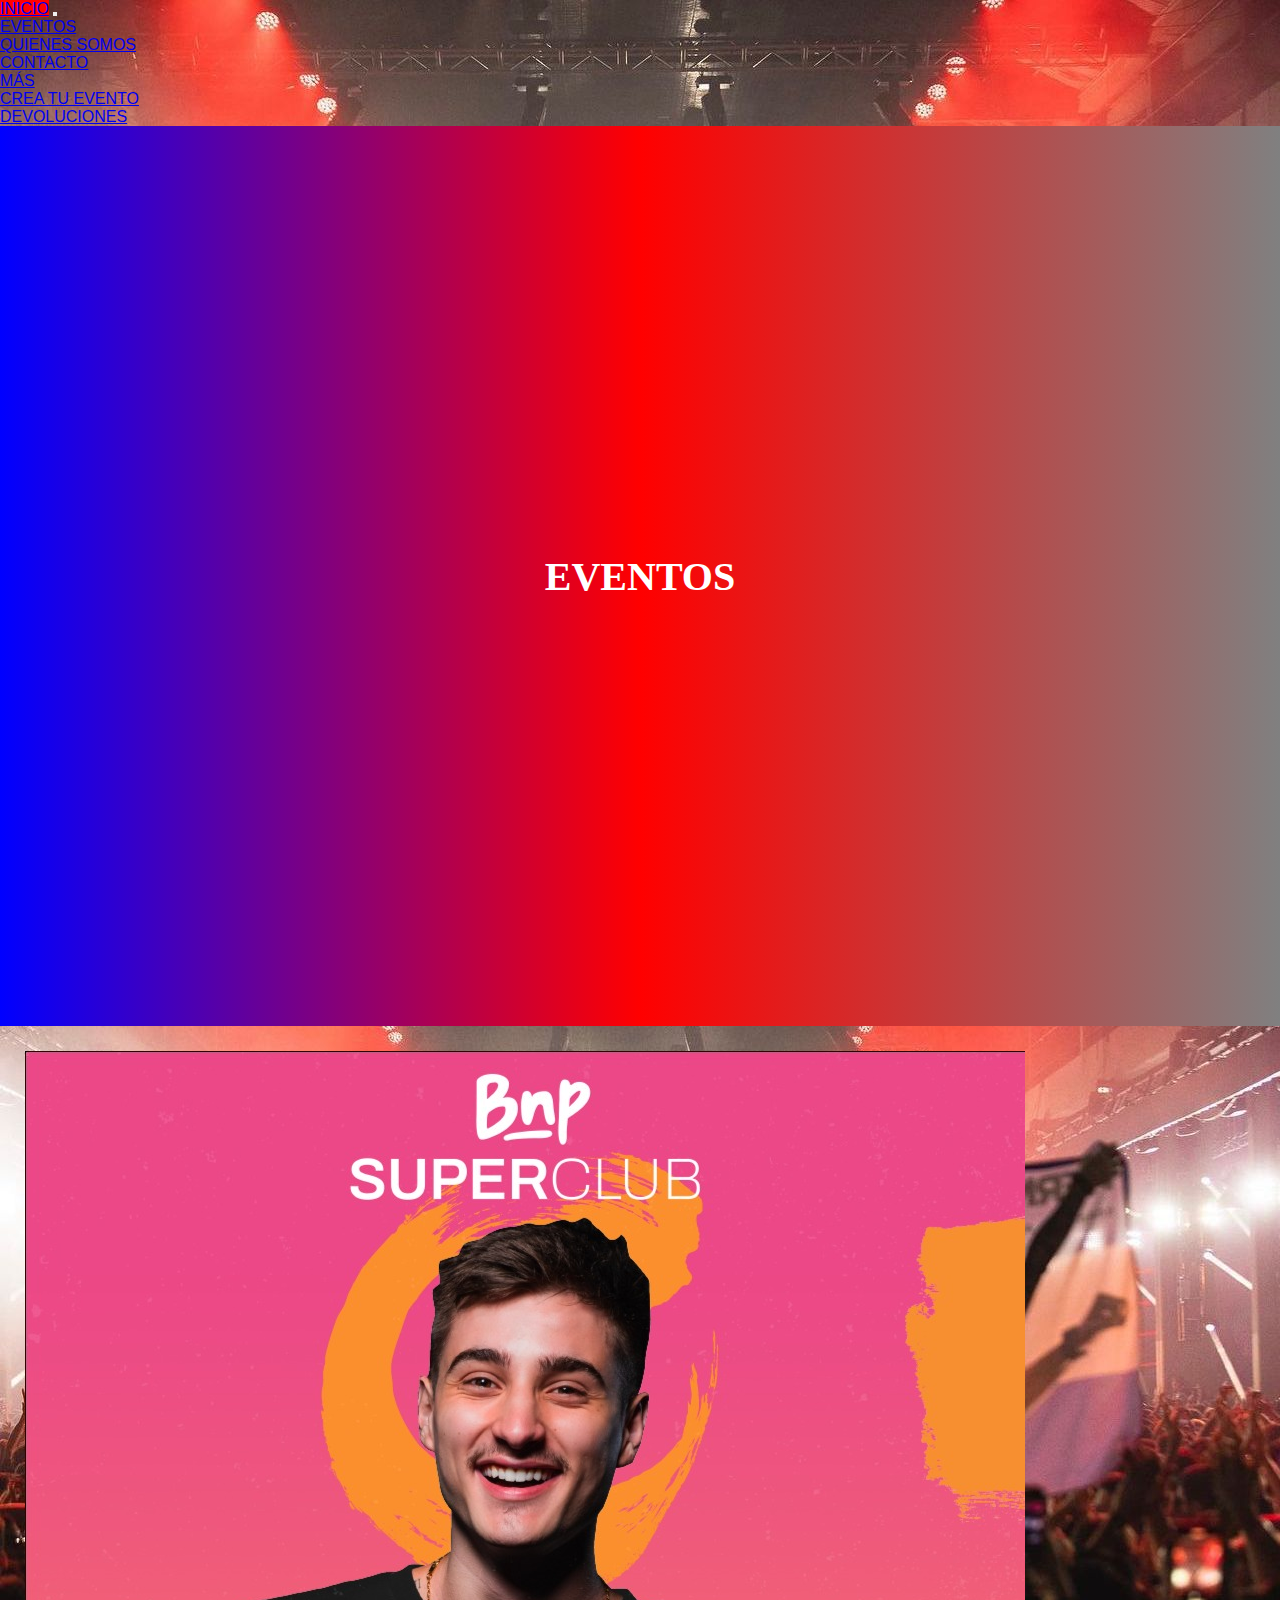
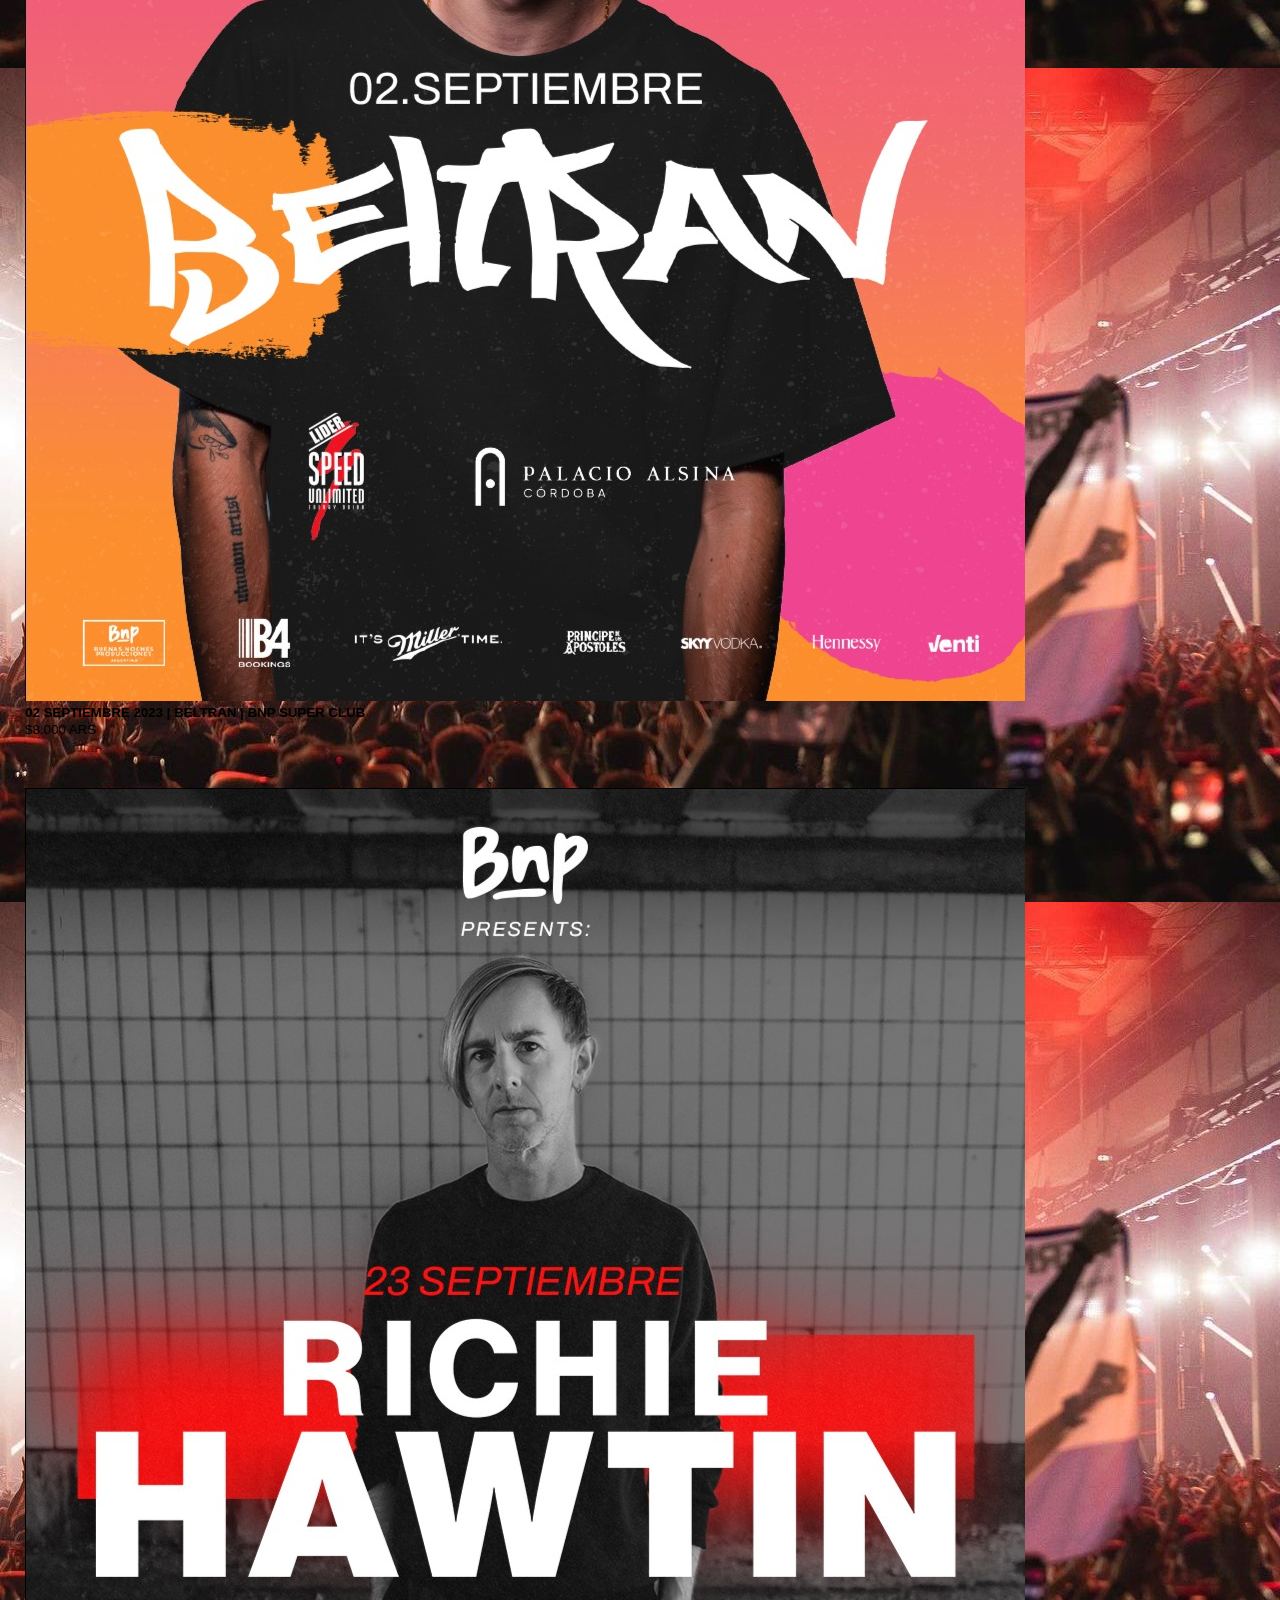
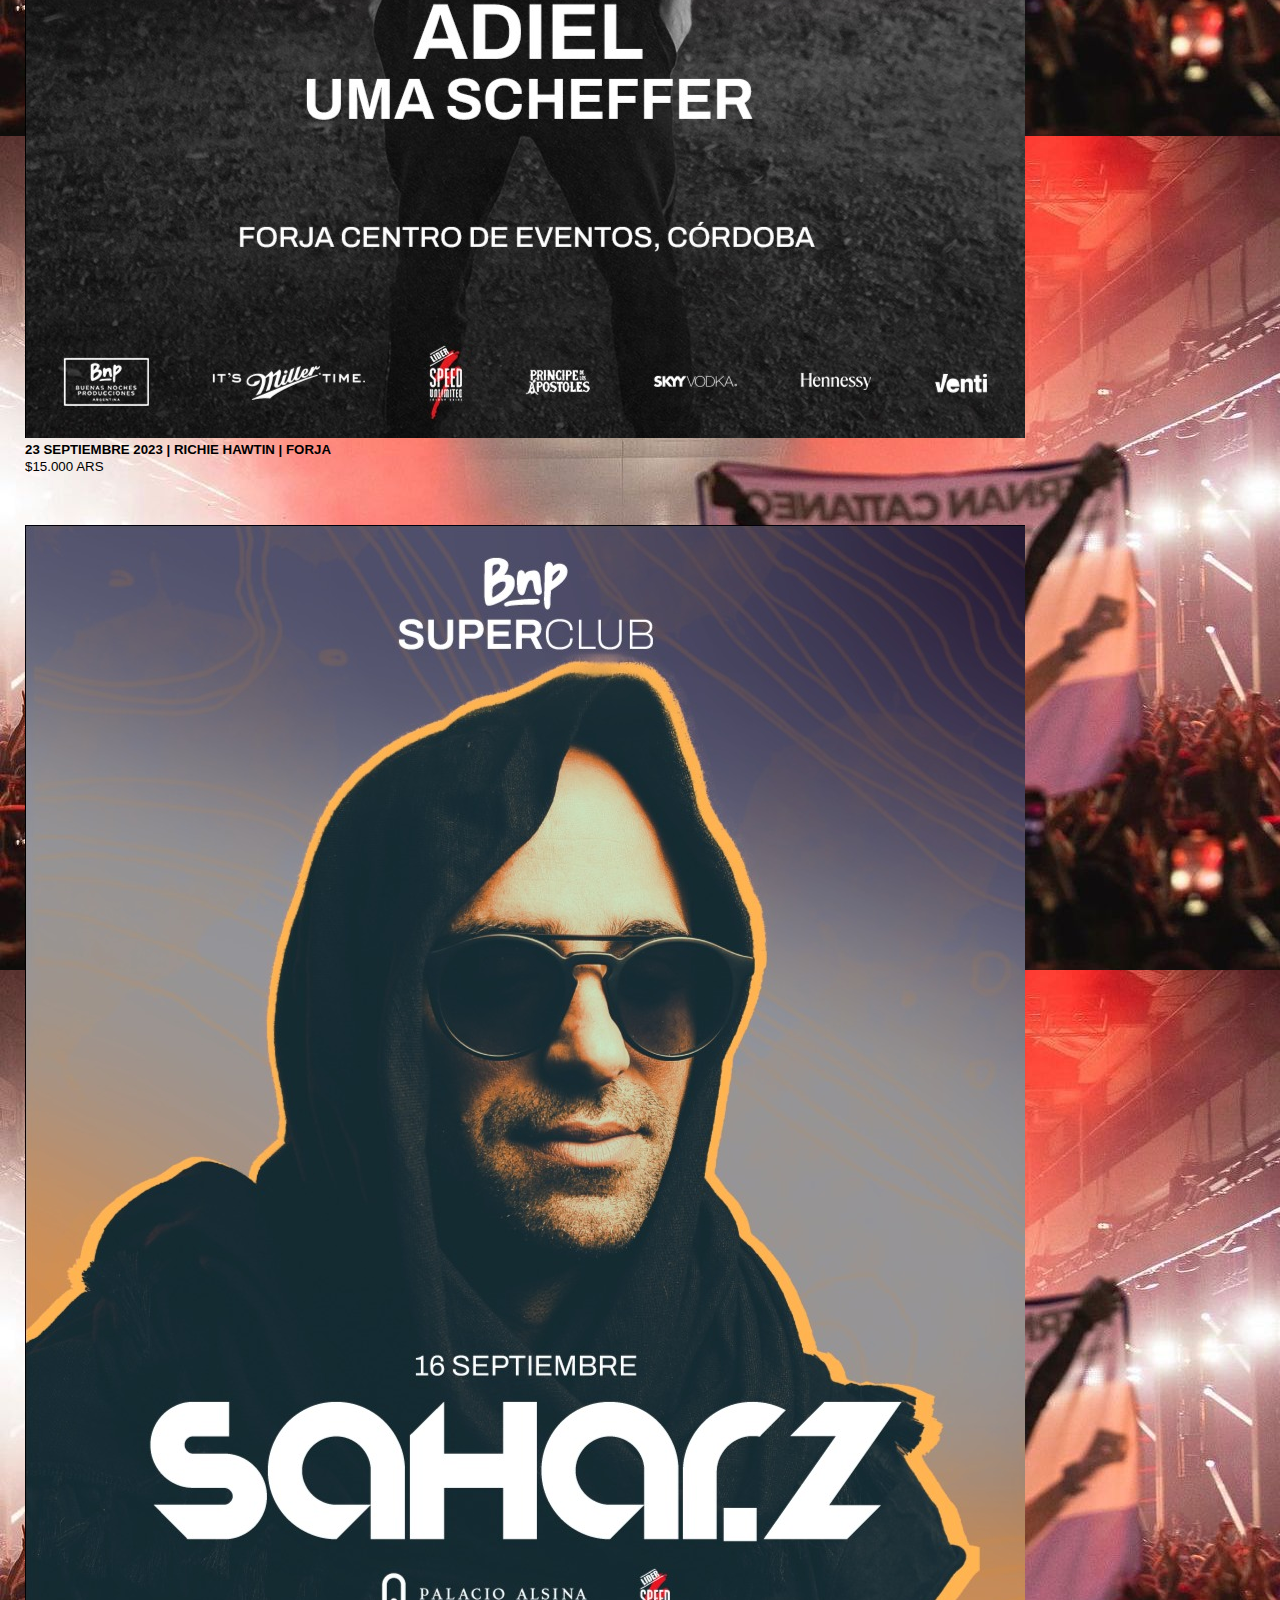
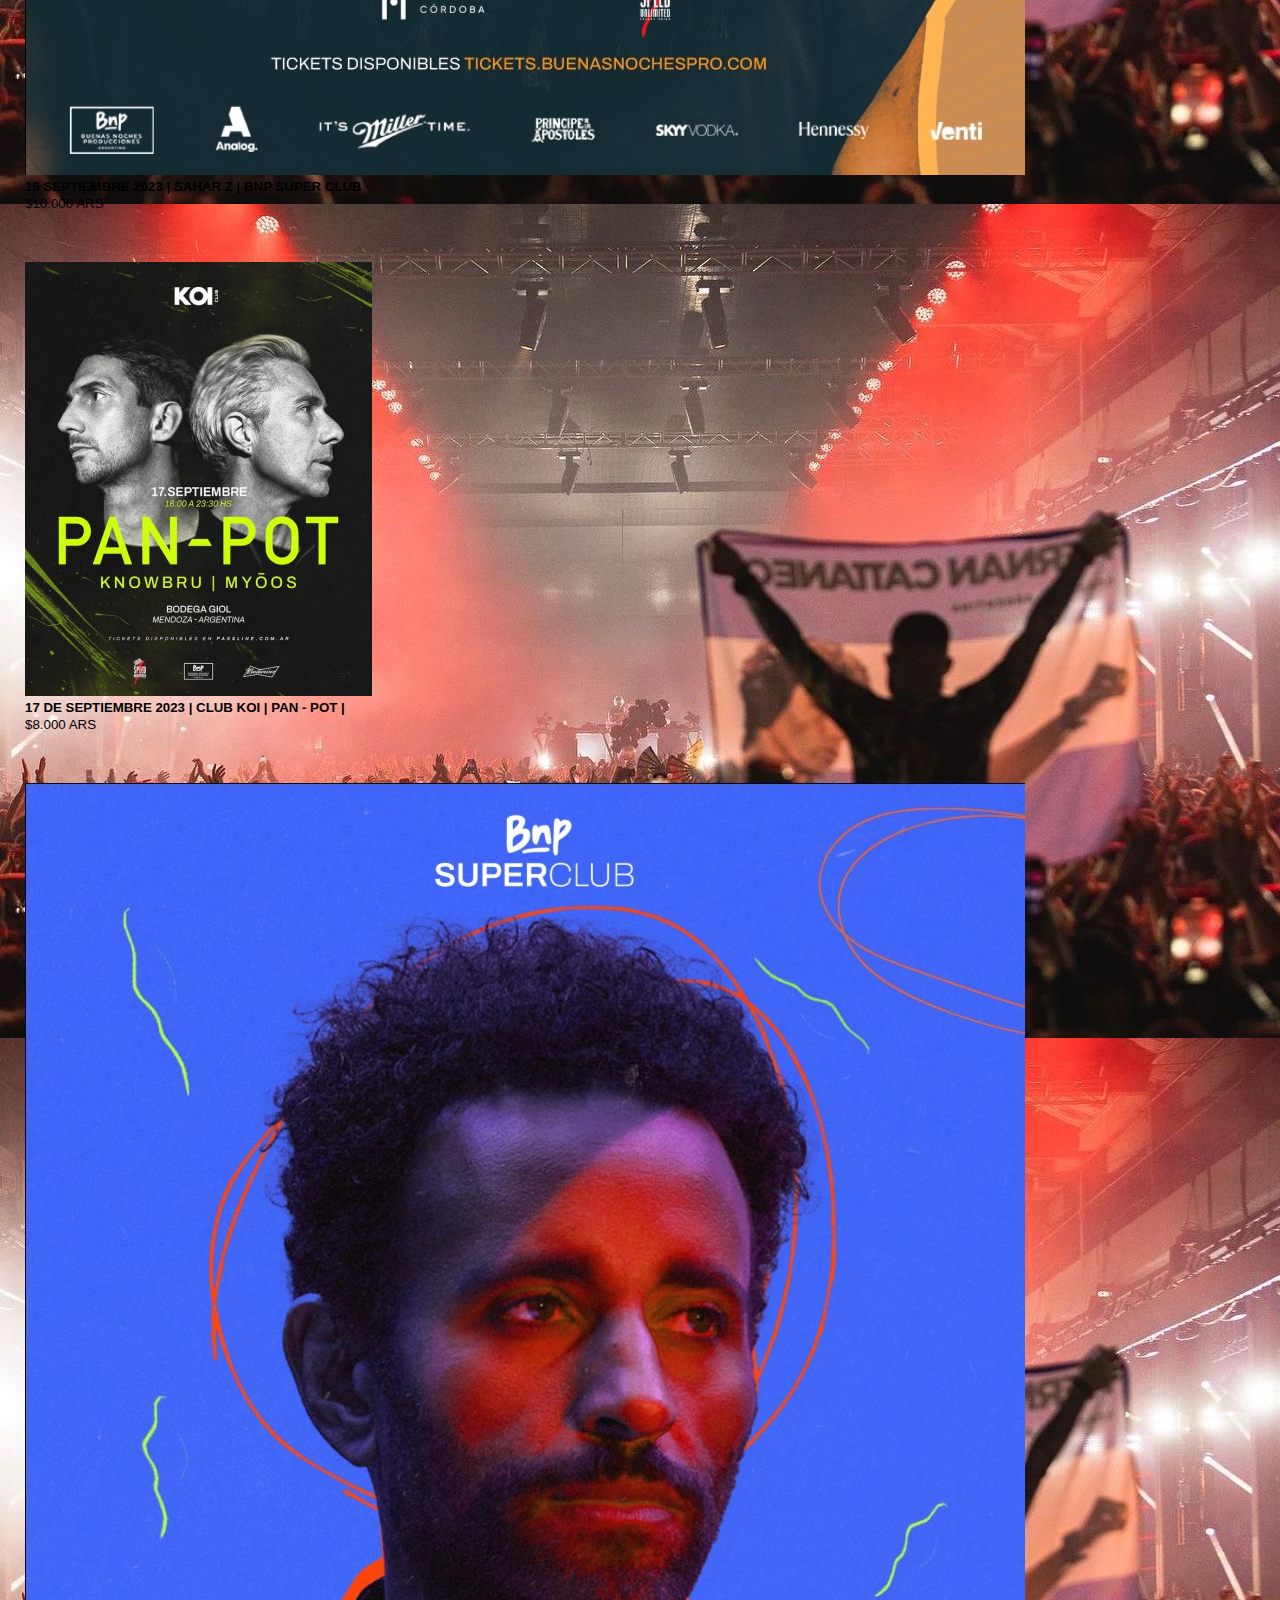
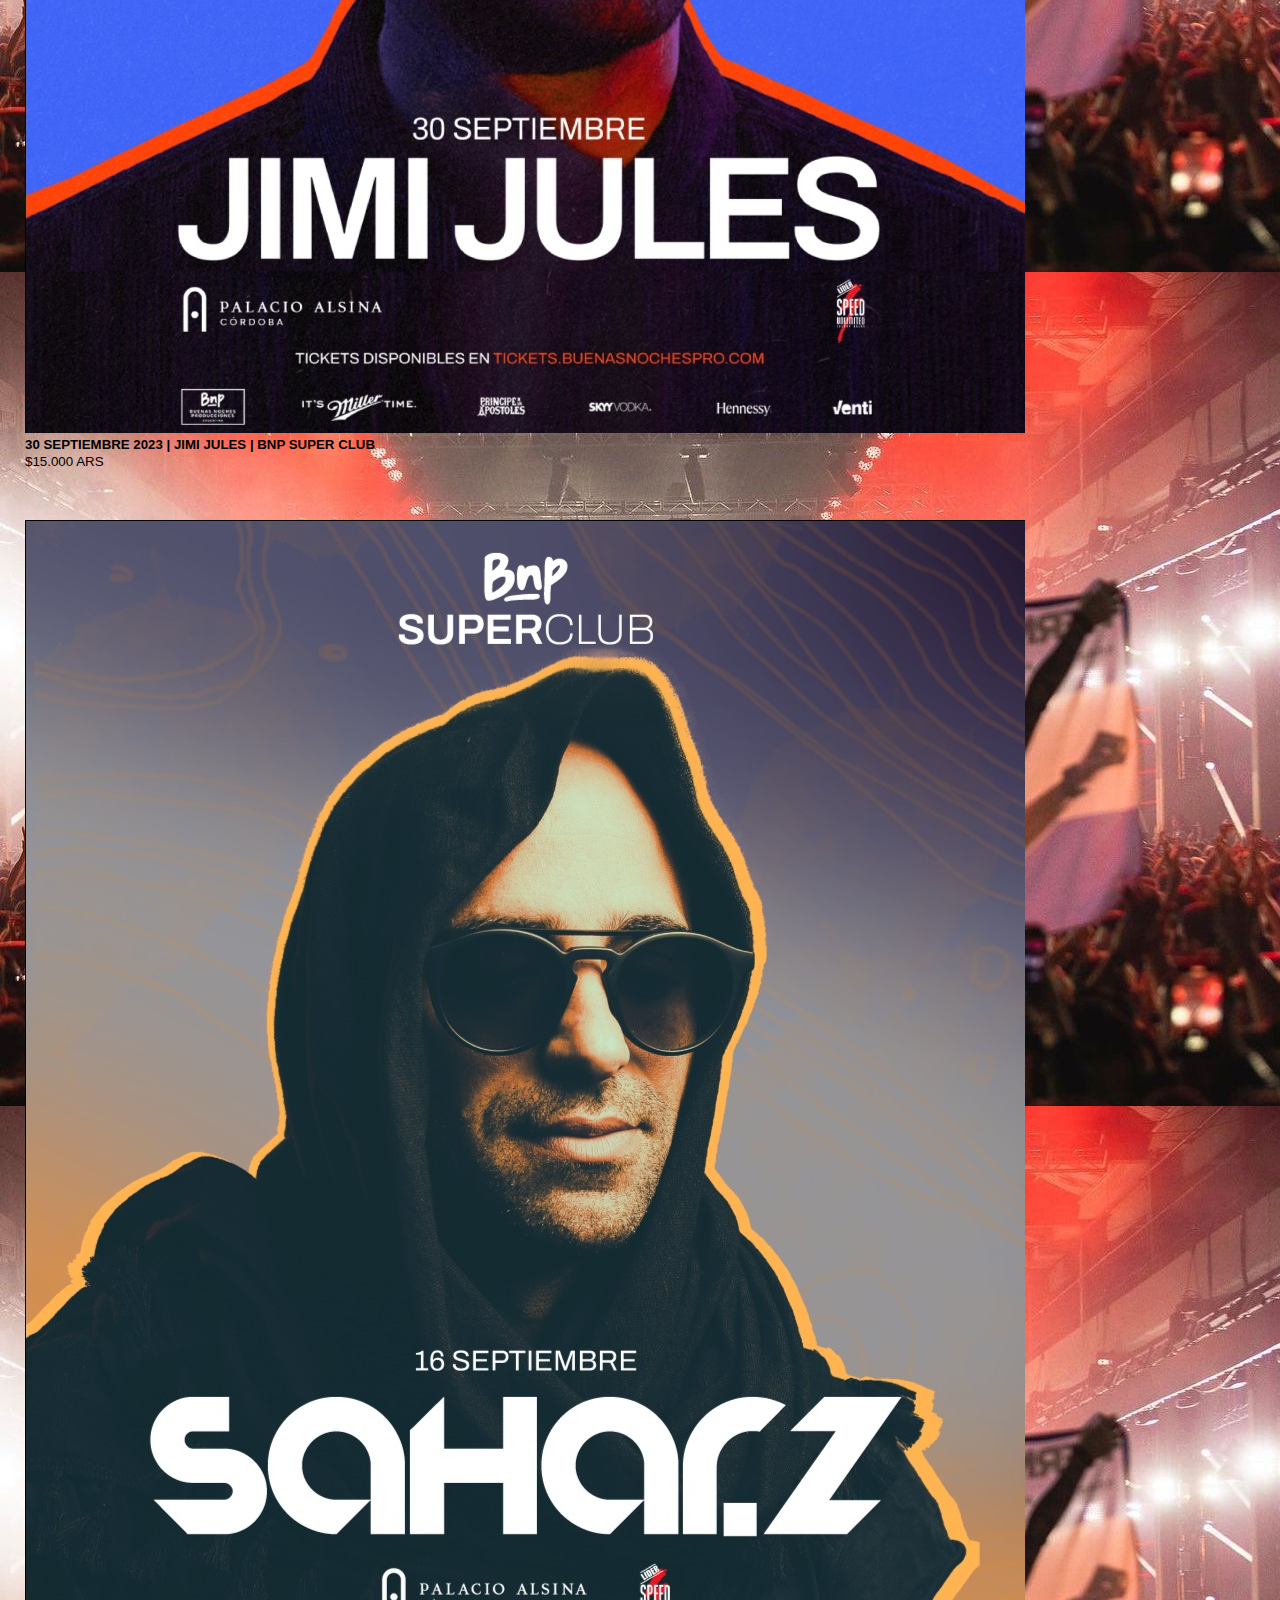
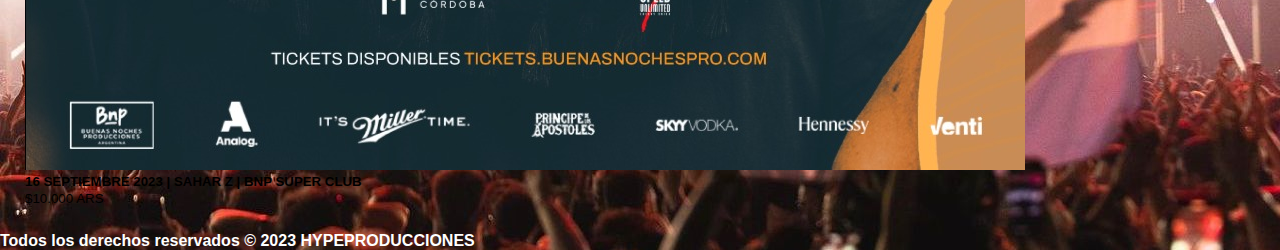
<file: pages/eventos.html>
<!DOCTYPE html>
<html lang="en">
<head>
    <meta charset="UTF-8">
    <meta name="viewport" content="width=device-width, initial-scale=1.0">
    <title>HYPE PRODUCCIONES - EVENTOS </title>
    <link href="https://cdn.jsdelivr.net/npm/bootstrap@5.1.3/dist/css/bootstrap.min.css" rel="stylesheet" integrity="sha384-1BmE4kWBq78iYhFldvKuhfTAU6auU8tT94WrHftjDbrCEXSU1oBoqyl2QvZ6jIW3" crossorigin="anonymous">
    <link rel="stylesheet" href="../style.css">
    <link rel="shortcut icon" href="../img/4f86e5b3-e4bf-44a2-9d91-9f0c693a9c8d.jpg" type="image/x-icon">
    <meta name="description" content="Ofrecemos eventos seguros y de calidad.">
    <meta name="keywords" content="Fiesta, electronica, musica, produccion, audiovisual">
    <link rel="stylesheet" href="https://cdnjs.cloudflare.com/ajax/libs/animate.css/4.1.1/animate.min.css"/>
   

</head>
<body class="entradas">
  <header>
    
    <div class="redes"><nav class="navbar navbar-expand-lg navbar-light bg-light">
      <div class="container-fluid">
        <a class="navbar-brand" href="../index.html">INICIO</a>
        <button class="navbar-toggler" type="button" data-bs-toggle="collapse" data-bs-target="#navbarNavDropdown" aria-controls="navbarNavDropdown" aria-expanded="false" aria-label="Toggle navigation">
          <span class="navbar-toggler-icon"></span>
        </button>
        <div class="collapse navbar-collapse" id="navbarNavDropdown">
          <ul class="navbar-nav">
            <li class="nav-item">
              <a class="nav-link active" aria-current="page" href="../pages/eventos.html">EVENTOS</a>
            </li>
            <li class="nav-item">
              <a class="nav-link" href="../pages/quienes-somos.html">QUIENES SOMOS</a>
            </li>
            <li class="nav-item">
              <a class="nav-link" href="../pages/contacto.html">CONTACTO</a>
            </li>
            <li class="nav-item dropdown">
              <a class="nav-link dropdown-toggle" href="#" id="navbarDropdownMenuLink" role="button" data-bs-toggle="dropdown" aria-expanded="false">
                MÁS
              </a>
              <ul class="dropdown-menu" aria-labelledby="navbarDropdownMenuLink">
                <li><a class="dropdown-item" href="../pages/mas.html">CREA TU EVENTO</a></li>
                <li><a class="dropdown-item" href="#">DEVOLUCIONES</a></li>
              </ul>
            </li>
          </ul>
        </div>
      </div>
      </header>
      <main>

        <h2 class="titulo1 animate__animated animate__swing">EVENTOS</h2>
          <div class="row row-cols-1 row-cols-md-3 g-4">
              <div class="col">
                <div class="card h-100">
                  <img src="../img/ostil.jpg" class="card-img-top" alt="...">
                  <div class="card-body">
                    <h5 class="card-title">02 SEPTIEMBRE 2023 | BELTRAN | BNP SUPER CLUB</h5>
                    <p class="card-text"></p>
                  </div>
                  <div class="card-footer">
                    <small class="text-body-secondary">$8.000 ARS</small>
                  </div>
                </div>
              </div>
              <div class="col">
                <div class="card h-100">
                  <img src="../img/7002f128-6896-416e-a77e-05c85dce266d.jpg" class="card-img-top" alt="...">
                  <div class="card-body">
                    <h5 class="card-title">23 SEPTIEMBRE 2023 | RICHIE HAWTIN | FORJA</h5>
                    <p class="card-text"></p>
                  </div>
                  <div class="card-footer">
                    <small class="text-body-secondary">$15.000 ARS</small>
                  </div>
                </div>
              </div>
              <div class="col">
                <div class="card h-100">
                  <img src="../img/SAHARZ.jpg" class="card-img-top" alt="...">
                  <div class="card-body">
                    <h5 class="card-title">16 SEPTIEMBRE 2023 | SAHAR Z | BNP SUPER CLUB</h5>
                    <p class="card-text"></p>
                  </div>
                  <div class="card-footer">
                    <small class="text-body-secondary">$10.000 ARS</small>
                  </div>
                </div>
              </div>
            </div>
         
            <div class="row row-cols-1 row-cols-md-3 g-4">
              <div class="col">
                <div class="card h-100">
                  <img src="../img/PAN POT.jpg" class="card-img-top" alt="...">
                  <div class="card-body">
                    <h5 class="card-title">17 DE SEPTIEMBRE 2023 | CLUB KOI | PAN - POT |</h5>
                    <p class="card-text"></p>
                  </div>
                  <div class="card-footer">
                    <small class="text-body-secondary">$8.000 ARS</small>
                  </div>
                </div>
              </div>
              <div class="col">
                <div class="card h-100">
                  <img src="../img/JIMIE JULES.jpg" class="card-img-top" alt="...">
                  <div class="card-body">
                    <h5 class="card-title">30 SEPTIEMBRE 2023 | JIMI JULES | BNP SUPER CLUB</h5>
                    <p class="card-text"></p>
                  </div>
                  <div class="card-footer">
                    <small class="text-body-secondary">$15.000 ARS</small>
                  </div>
                </div>
              </div>
              <div class="col">
                <div class="card h-100">
                  <img src="../img/SAHARZ.jpg" class="card-img-top" alt="...">
                  <div class="card-body">
                    <h5 class="card-title">16 SEPTIEMBRE 2023 | SAHAR Z | BNP SUPER CLUB</h5>
                    <p class="card-text"></p>
                  </div>
                  <div class="card-footer">
                    <small class="text-body-secondary">$10.000 ARS</small>
                  </div>
                </div>
              </div>
            </div>
    
    
    
</main>

<footer>

  <h4>Todos los derechos reservados &copy; 2023 HYPEPRODUCCIONES</h4>
</footer>

      <script src="https://cdn.jsdelivr.net/npm/bootstrap@5.1.3/dist/js/bootstrap.bundle.min.js" integrity="sha384-ka7Sk0Gln4gmtz2MlQnikT1wXgYsOg+OMhuP+IlRH9sENBO0LRn5q+8nbTov4+1p" crossorigin="anonymous"></script>
      
    </body>
      </html>
</file>
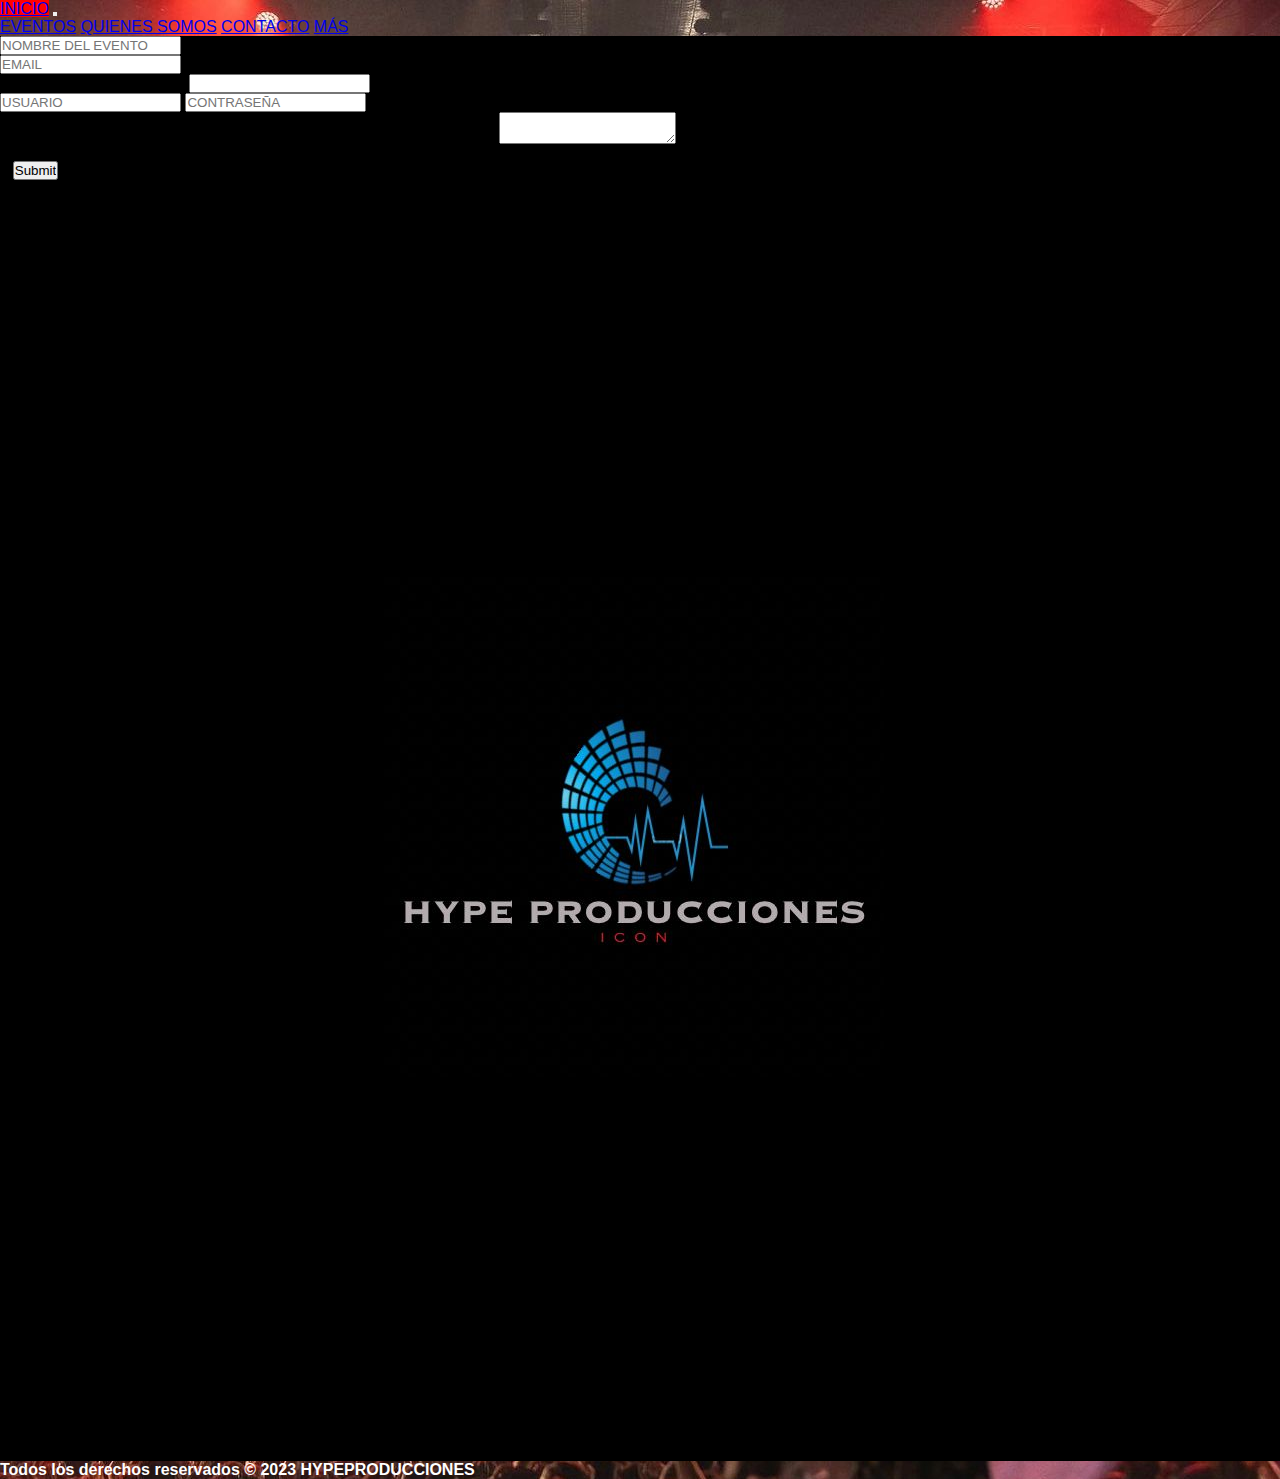
<file: pages/mas.html>
<!DOCTYPE html>
<html lang="en">
<head>
    <meta charset="UTF-8">
    <meta name="viewport" content="width=device-width, initial-scale=1.0">
    <title>HYPE PRODUCCIONES - MAS </title>
    <link href="https://cdn.jsdelivr.net/npm/bootstrap@5.1.3/dist/css/bootstrap.min.css" rel="stylesheet" integrity="sha384-1BmE4kWBq78iYhFldvKuhfTAU6auU8tT94WrHftjDbrCEXSU1oBoqyl2QvZ6jIW3" crossorigin="anonymous">
    <link rel="stylesheet" href="../style.css">
    <link rel="shortcut icon" href="../img/4f86e5b3-e4bf-44a2-9d91-9f0c693a9c8d.jpg" type="image/x-icon">
    <meta name="description" content="Crea tu evento con nosotros y vivi una experiencia unica.">
    <meta name="keywords" content="Fiesta, electronica, musica, produccion, audiovisual">

</head>
<body class="fiestas">
    <header>
    <nav class="navbar navbar-expand-lg navbar-light bg-light">
        <div class="container-fluid">
          <a class="navbar-brand" href="../index.html">INICIO</a>
          <button class="navbar-toggler" type="button" data-bs-toggle="collapse" data-bs-target="#navbarNavAltMarkup" aria-controls="navbarNavAltMarkup" aria-expanded="false" aria-label="Toggle navigation">
            <span class="navbar-toggler-icon"></span>
          </button>
          <div class="collapse navbar-collapse" id="navbarNavAltMarkup">
            <div class="navbar-nav">
              <a class="nav-link active" aria-current="page" href="../pages/eventos.html">EVENTOS</a>
              <a class="nav-link" href="../pages/quienes-somos.html">QUIENES SOMOS</a>
              <a class="nav-link" href="../pages/contacto.html">CONTACTO</a>
              <a class="nav-link" href="#">MÁS</a>
            </div>
          </div>
        </div>
    </nav>
    </header>


        <main class="masprod">
            <div class="input-group mb-3">
                <span class="input-group-text" id="basic-addon1"></span>
                <input type="text" class="form-control" placeholder="NOMBRE DEL EVENTO" aria-label="Username" aria-describedby="basic-addon1">
              </div>
              
              <div class="input-group mb-3">
                <input type="text" class="form-control" placeholder="EMAIL" aria-label="Recipient's username" aria-describedby="basic-addon2">
                <span class="input-group-text" id="basic-addon2">@email.com</span>
              </div>
        
              
              <div class="input-group mb-3">
                <span class="input-group-text">OBJETIVO DEL EVENTO</span>
                <input type="text" class="form-control" aria-label="Amount (to the nearest dollar)">
                <span class="input-group-text"></span>
              </div>
              
              <div class="input-group mb-3">
                <input type="text" class="form-control" placeholder="USUARIO" aria-label="Username">
                <span class="input-group-text"></span>
                <input type="password" class="form-control" placeholder="CONTRASEÑA" aria-label="CONTRASEÑA">
              </div>
              
              <div class="input-group">
                <span class="input-group-text">¿QUE MENSAJE QUIERES TRANSMITIRLES A TUS ASISTENTES?</span>
                <textarea class="form-control" aria-label="With textarea"></textarea> 
              </div>
              <input type="submit" name="" class="sms">
        
              <section class="imagen">
              <img  class="imagenes"  src="../img/hype.jpg" alt="">
              </section>
        
        </main>

        <footer>

          <h4>Todos los derechos reservados &copy; 2023 HYPEPRODUCCIONES</h4>
        </footer>

        

        <script src="https://cdn.jsdelivr.net/npm/bootstrap@5.1.3/dist/js/bootstrap.bundle.min.js" integrity="sha384-ka7Sk0Gln4gmtz2MlQnikT1wXgYsOg+OMhuP+IlRH9sENBO0LRn5q+8nbTov4+1p" crossorigin="anonymous"></script>

</body>
</html>
</file>
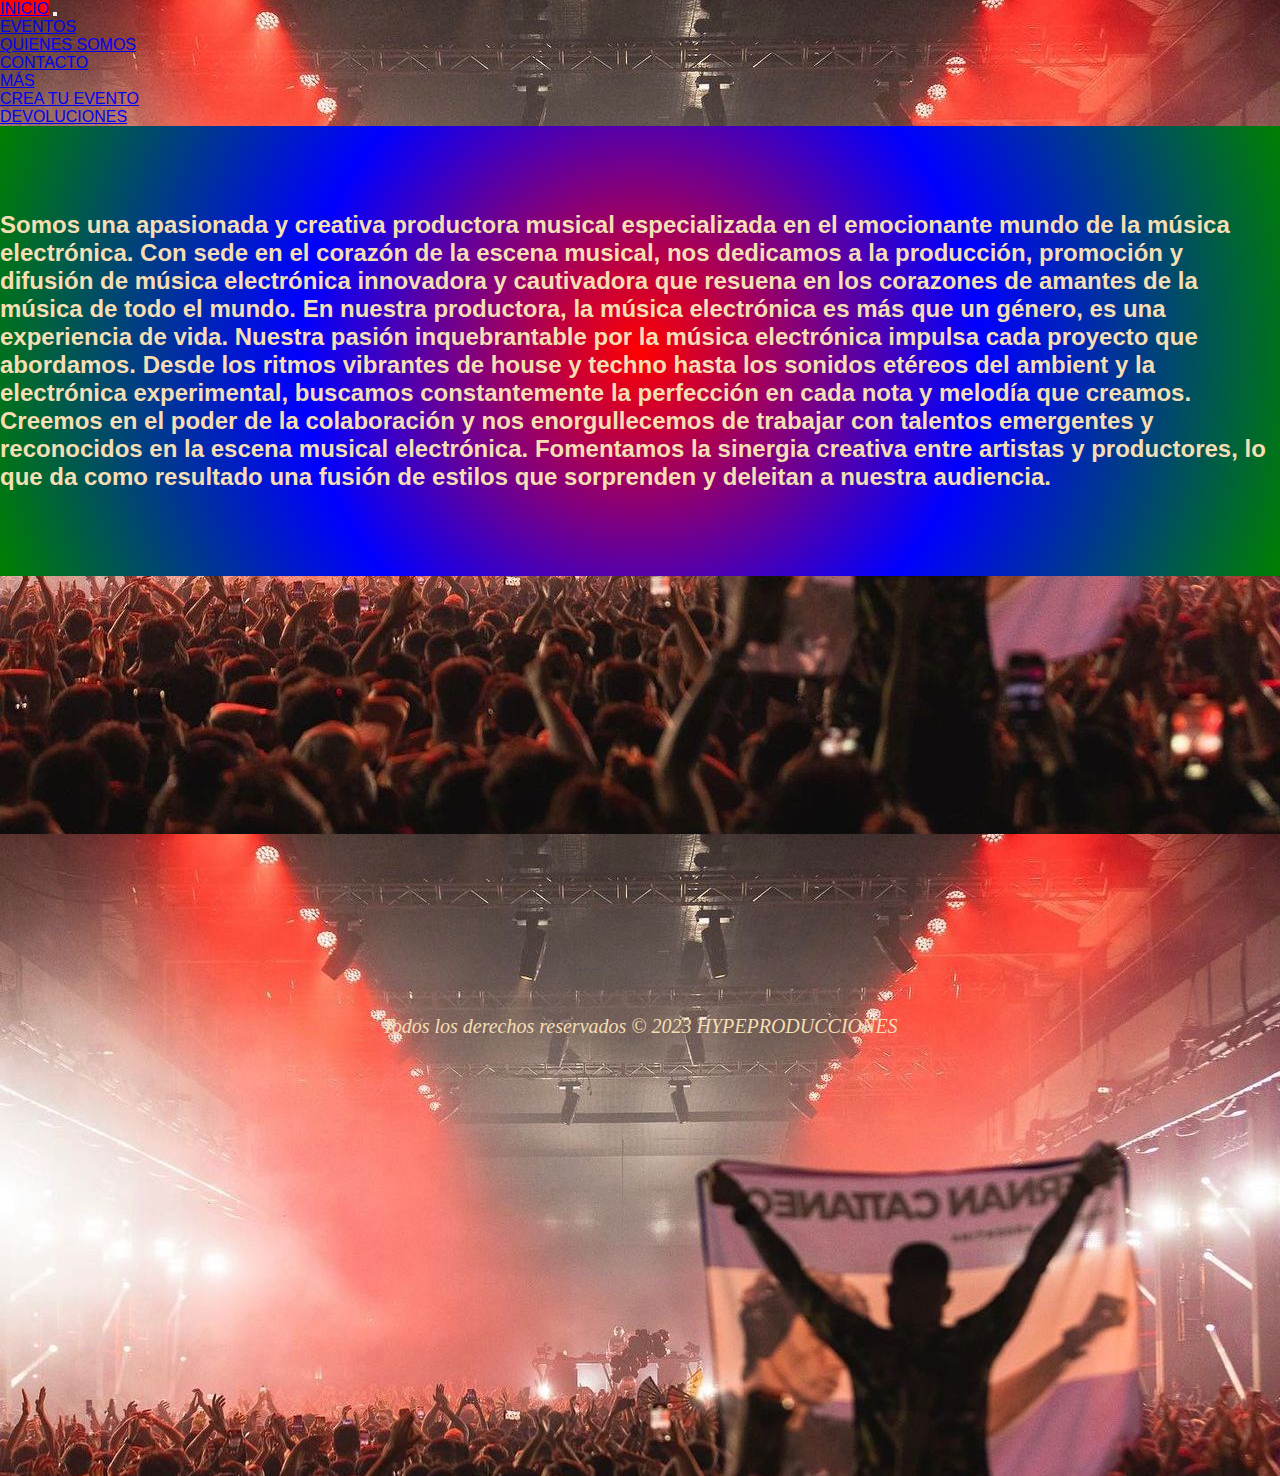
<file: pages/quienes-somos.html>
<!DOCTYPE html>
<html lang="en">
<head>
    <meta charset="UTF-8">
    <meta name="viewport" content="width=device-width, initial-scale=1.0">
    <title>HYPE PRODUCCIONES - QUIENES SOMOS </title>
    <link href="https://cdn.jsdelivr.net/npm/bootstrap@5.1.3/dist/css/bootstrap.min.css" rel="stylesheet" integrity="sha384-1BmE4kWBq78iYhFldvKuhfTAU6auU8tT94WrHftjDbrCEXSU1oBoqyl2QvZ6jIW3" crossorigin="anonymous">
    <link rel="stylesheet" href="../style.css">
    <link rel="shortcut icon" href="../img/4f86e5b3-e4bf-44a2-9d91-9f0c693a9c8d.jpg" type="image/x-icon">
    <meta name="description" content="Productora audiovisual y musical">
    <meta name="keywords" content="Fiesta, electronica, musica, produccion, audiovisual">
    <link rel="stylesheet" href="https://cdnjs.cloudflare.com/ajax/libs/animate.css/4.1.1/animate.min.css"/>

</head>
<body>
  <header>
    <div class="redes"><nav class="navbar navbar-expand-lg navbar-light bg-light">
        <div class="container-fluid">
          <a class="navbar-brand" href="../index.html">INICIO</a>
          <button class="navbar-toggler" type="button" data-bs-toggle="collapse" data-bs-target="#navbarNavDropdown" aria-controls="navbarNavDropdown" aria-expanded="false" aria-label="Toggle navigation">
            <span class="navbar-toggler-icon"></span>
          </button>
          <div class="collapse navbar-collapse" id="navbarNavDropdown">
            <ul class="navbar-nav">
              <li class="nav-item">
                <a class="nav-link active" aria-current="page" href="../pages/eventos.html">EVENTOS</a>
              </li>
              <li class="nav-item">
                <a class="nav-link" href="../pages/quienes-somos.html">QUIENES SOMOS</a>
              </li>
              <li class="nav-item">
                <a class="nav-link" href="../pages/contacto.html">CONTACTO</a>
              </li>
              <li class="nav-item dropdown">
                <a class="nav-link dropdown-toggle" href="#" id="navbarDropdownMenuLink" role="button" data-bs-toggle="dropdown" aria-expanded="false">
                  MÁS
                </a>
                <ul class="dropdown-menu" aria-labelledby="navbarDropdownMenuLink">
                  <li><a class="dropdown-item" href="../pages/mas.html">CREA TU EVENTO</a></li>
                  <li><a class="dropdown-item" href="#">DEVOLUCIONES</a></li>
                </ul>
              </li>
            </ul>
          </div>
        </div>
      </header>
      <main>
      
       <h3 class="buenas animate__animated animate__slideInDown">Somos una apasionada y creativa productora musical especializada en el emocionante mundo de la música electrónica. Con sede en el corazón de la escena musical, nos dedicamos a la producción, promoción y difusión de música electrónica innovadora y cautivadora que resuena en los corazones de amantes de la música de todo el mundo.
        En nuestra productora, la música electrónica es más que un género, es una experiencia de vida. Nuestra pasión inquebrantable por la música electrónica impulsa cada proyecto que abordamos. Desde los ritmos vibrantes de house y techno hasta los sonidos etéreos del ambient y la electrónica experimental, buscamos constantemente la perfección en cada nota y melodía que creamos.
        Creemos en el poder de la colaboración y nos enorgullecemos de trabajar con talentos emergentes y reconocidos en la escena musical electrónica. Fomentamos la sinergia creativa entre artistas y productores, lo que da como resultado una fusión de estilos que sorprenden y deleitan a nuestra audiencia. 

       </h3>

       <footer class="copy">
        <p class="derechos">Todos los derechos reservados &copy; 2023 HYPEPRODUCCIONES</p>
       </footer>
       
      <script src="https://cdn.jsdelivr.net/npm/bootstrap@5.1.3/dist/js/bootstrap.bundle.min.js" integrity="sha384-ka7Sk0Gln4gmtz2MlQnikT1wXgYsOg+OMhuP+IlRH9sENBO0LRn5q+8nbTov4+1p" crossorigin="anonymous"></script>
    </body>
    </html>
</file>
<file: style.css>
* {
  margin: 0;
  padding: 0;
  box-sizing: border-box;
  font-family: sans-serif;
}

body {

  background-image: url(./img/830a09c7-1d77-49cf-ab74-a0fe73430f33.jpg);

}

h1 {
  min-height: 100vh;
  display: grid;
  place-content: center;
  font-family: fantasy;
  font-size: 10vh;
}


.container {
  display: flex;
  width: 100%;
  margin: 50px;
}
.container .card {
  padding: 10%;
  place-content: center;
  display: flex;
  margin: 10%;
}

.masprod {
  padding: 10;
  margin: 10;
  background-color: black;
  justify-content: space-evenly;
}
.masprod section {
  color: wheat;
  padding: 0;
}
.masprod section .imagenes {
  min-height: 50vh;
  display: grid;
  place-content: center;
  background-color: black;
  top: 50px;
}

.copy {
  min-height: 100vh;
  display: grid;
  place-content: center;
  font-size: 200%;
  color: wheat;
  font-style: italic;
}
.copy .derechos {
  font-family: fantasy;
  font-size: 20px;
}


.musica {
  font-size: 5%;
  display: grid;
  place-content: center;
  font-family: Impact, Haettenschweiler, 'Arial Narrow Bold', sans-serif;
  text-align: center;
  


}

.navbar-brand:hover {
  transition: 1s;
  background-color: red;
  transform: rotate(360deg);
  
}

.nav-link:hover {
  transition: 1.5s;
  background-color: red;
  transform: rotate(360deg);
}


.redes a img {
      width: 40px;
      display: inline-block;
      margin: 40;
   
     
     
}

h2 {
  min-height: 100vh;
  display: grid;
  place-content: center;
  font-family: fantasy;
  font-size: 250%;
  color: white;
  background-image: linear-gradient(to right, blue, red, grey);

  
 
      
}

.datos {
  min-height: 100vh;
  display: grid;
  place-content: center;
  font-family: fantasy;
}

form {

  background-color: black;
  }

 h3{
  min-height: 50vh;
  display: grid;
  place-content: center;
  font-family: 'Trebuchet MS', 'Lucida Sans Unicode', 'Lucida Grande', 'Lucida Sans', Arial, sans-serif;
  font-size: 150%;
  background-image: radial-gradient(circle, red, blue, green);
  color: wheat;
  
 } 

 .copy {

  min-height: 100vh;
  display: grid;
  place-content: center;
  font-size: 200%;
  color: wheat;
  font-style: italic;

 }

 .derechos {
  font-family: fantasy;
  font-size: 20px;
 }


.sms {
  margin: 1%;
  
}

.imagenes {
  place-content: center;
  padding: 30%;
}

.titulo {

  font-size: 100px;
  place-content: center;   
  display: flex;
  margin: 250px;
  color: white;
}

.col {
  
  padding: 25px;
}

.accesorios {
  font-size: 70px;
  place-content: center;   
  display: flex;
  margin: 120px;
  color: white;
}



.titulo {
  font-size: 100px;
  place-content: center;   
  display: flex;
  margin: 250px;
  color: white;

}

h4 {
  color: white;
}





@media (min-width:100px) and (max-width: 1300px) {
  body{
      flex:1 10 100%
  }
}


@media (min-width: 300px) and (max-width:800px) {

  body.entradas {
      flex: 1 10 100%;
  }
}
</file>
